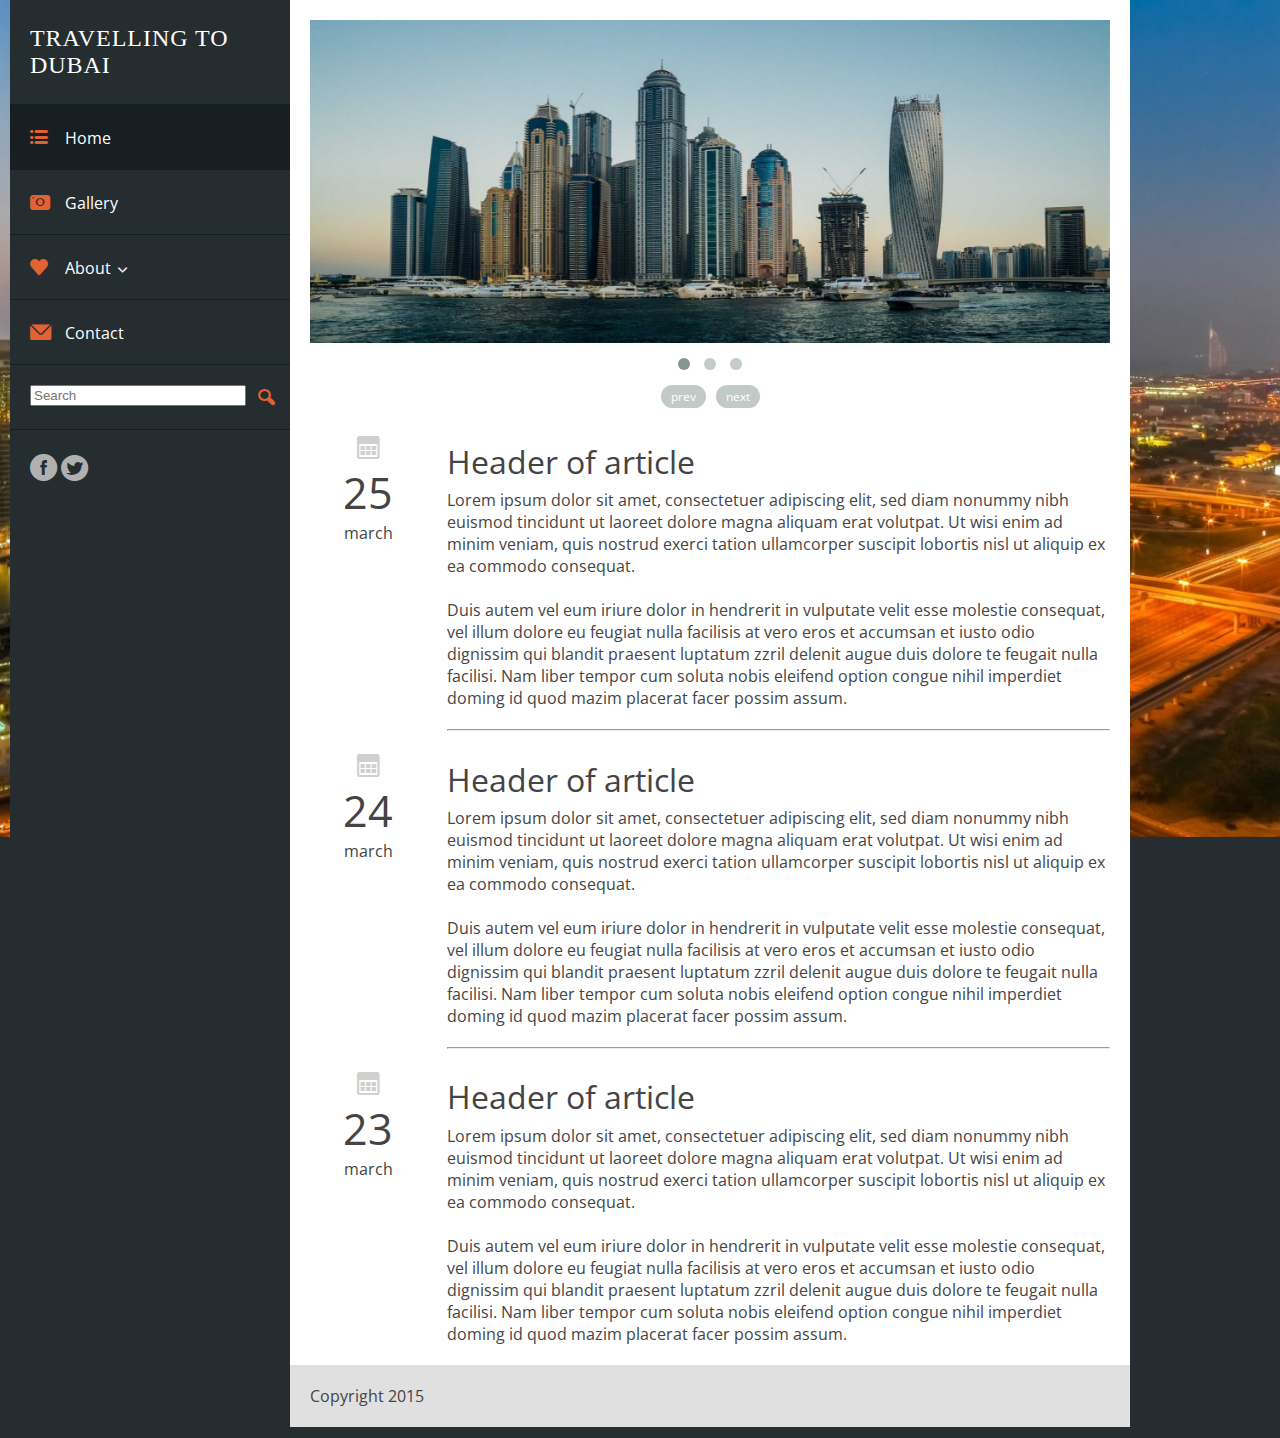
<file: index.html>
<!DOCTYPE html>
<html lang="en-US">
   <head>
      <meta charset="UTF-8">
      <meta name="viewport" content="width=device-width" />
      <title>Dubai</title>
      <link rel="stylesheet" href="css/components.css">
      <link rel="stylesheet" href="css/myStyle.css">
      <link rel="stylesheet" href="owl-carousel/owl.carousel.css">
      <link rel="stylesheet" href="owl-carousel/owl.theme.css">
      <!-- CUSTOM STYLE -->
      <link rel="stylesheet" href="css/custom-style.css">
      <link href='http://fonts.googleapis.com/css?family=Open+Sans:400,300,600,700,800&subset=latin,latin-ext' rel='stylesheet' type='text/css'>
      <script type="text/javascript" src="js/jquery-1.8.3.min.js"></script>
      <script type="text/javascript" src="js/jquery-ui.min.js"></script>    
      <script type="text/javascript" src="js/modernizr.js"></script>
      <script type="text/javascript" src="js/js.js"></script>
      <!--[if lt IE 9]>
	      <script src="http://html5shiv.googlecode.com/svn/trunk/html5.js"></script>
        <script src="http://css3-mediaqueries-js.googlecode.com/svn/trunk/css3-mediaqueries.js"></script>
      <![endif]-->
   </head>
   <body class="size-1140 align-content-left">
      <div class="line">
         <div id="content-wrapper">
            <!-- LEFT COLUMN -->
            <div class="s-12 m-4 l-3">
               <div class="logo-box">
                  <h1>Travelling to Dubai</h1>
               </div>
               <div class="aside-nav">
                  <ul class="chevron">
                     <li><a href="index.html"><i class="icon-list"></i>Home</a></li>
                     <li><a href="gallery.html"><i class="icon-camera"></i>Gallery</a></li>
                     <li>
                        <a href="about.html"><i class="icon-heart"></i>About</a>
                        <ul>
                           <li><a href="about.html">About</a></li>
                        </ul>
                     </li>
                     <li><a href="contact.html"><i class="icon-mail"></i>Contact</a></li>
                  </ul>
                  <div id="search" class="line" >
                     <input class="s-11" name="" placeholder="Search" title="Search" type="text" /><a class="s-1" ><i class="icon-magnifying"></i></a>
                  </div>
                  <div id="social">
                     <a target="_blank" href="https://www.facebook.com"><i class="icon-facebook_circle"></i></a> <a target="_blank" href="https://twitter.com"><i class="icon-twitter_circle"></i></a>
                  </div>
               </div>
            </div>
            <!-- RIGHT COLUMN -->   
            <div class="s-12 m-8 l-9">
               <div class="box">
                  <!-- HEADER -->     
                  <!-- CAROUSEL --> 
                  <div class="line">
                     <div id="owl-demo" class="owl-carousel owl-theme  margin-bottom">
                        <div class="item"><img src="img/dubai1.jpg" alt=""></div>
                        <div class="item"><img src="img/dubai2.jpg" alt=""></div>
                        <div class="item"><img src="img/dubai3.jpg" alt=""></div>
                     </div>
                  </div>
                  <section>
                     <article class="line">
                        <div class="margin">
                           <div class="s-12 m-12 l-2 date">
                              <i class="icon-calendar"></i>
                              <p><span>25</span><br />march</p>
                           </div>
                           <div class="s-12 m-12 l-10">
                              <h2>Header of article</h2>
                              <p>Lorem ipsum dolor sit amet, consectetuer adipiscing elit, sed diam nonummy nibh euismod tincidunt ut laoreet 
                                 dolore magna aliquam erat volutpat. Ut wisi enim ad minim veniam, quis nostrud exerci tation ullamcorper suscipit 
                                 lobortis nisl ut aliquip ex ea commodo consequat.
                              </p>
                              <br />
                              <p>Duis autem vel eum iriure dolor in hendrerit in vulputate velit esse molestie consequat, vel illum dolore 
                                 eu feugiat nulla facilisis at vero eros et accumsan et iusto odio dignissim qui blandit praesent luptatum zzril 
                                 delenit augue duis dolore te feugait nulla facilisi. Nam liber tempor cum soluta nobis eleifend option congue 
                                 nihil imperdiet doming id quod mazim placerat facer possim assum. 
                              </p>
                              <hr>
                           </div>
                        </div>
                     </article>
                     <article class="line">
                        <div class="margin">
                           <div class="s-12 m-12 l-2 date">
                              <i class="icon-calendar"></i>
                              <p><span>24</span><br />march</p>
                           </div>
                           <div class="s-12 m-12 l-10">
                              <h2>Header of article</h2>
                              <p>Lorem ipsum dolor sit amet, consectetuer adipiscing elit, sed diam nonummy nibh euismod tincidunt ut laoreet 
                                 dolore magna aliquam erat volutpat. Ut wisi enim ad minim veniam, quis nostrud exerci tation ullamcorper suscipit 
                                 lobortis nisl ut aliquip ex ea commodo consequat.
                              </p>
                              <br />
                              <p>Duis autem vel eum iriure dolor in hendrerit in vulputate velit esse molestie consequat, vel illum dolore 
                                 eu feugiat nulla facilisis at vero eros et accumsan et iusto odio dignissim qui blandit praesent luptatum zzril 
                                 delenit augue duis dolore te feugait nulla facilisi. Nam liber tempor cum soluta nobis eleifend option congue 
                                 nihil imperdiet doming id quod mazim placerat facer possim assum. 
                              </p>
                              <hr>
                           </div>
                        </div>
                     </article>
                     <article class="line">
                        <div class="margin">
                           <div class="s-12 m-12 l-2 date">
                              <i class="icon-calendar"></i>
                              <p><span>23</span><br />march</p>
                           </div>
                           <div class="s-12 m-12 l-10">
                              <h2>Header of article</h2>
                              <p>Lorem ipsum dolor sit amet, consectetuer adipiscing elit, sed diam nonummy nibh euismod tincidunt ut laoreet 
                                 dolore magna aliquam erat volutpat. Ut wisi enim ad minim veniam, quis nostrud exerci tation ullamcorper suscipit 
                                 lobortis nisl ut aliquip ex ea commodo consequat.
                              </p>
                              <br />
                              <p>Duis autem vel eum iriure dolor in hendrerit in vulputate velit esse molestie consequat, vel illum dolore 
                                 eu feugiat nulla facilisis at vero eros et accumsan et iusto odio dignissim qui blandit praesent luptatum zzril 
                                 delenit augue duis dolore te feugait nulla facilisi. Nam liber tempor cum soluta nobis eleifend option congue 
                                 nihil imperdiet doming id quod mazim placerat facer possim assum. 
                              </p>
                           </div>
                        </div>
                     </article>
                  </section>
               </div>
               <!-- FOOTER --> 
               <div class="box footer">
                  <footer class="line">
                     <div class="s-12 l-6">
                        <p>Copyright 2015</p>
                     </div>                  
                  </footer>
               </div>
            </div>
         </div>
      </div>
      <img id="background" class="hide-s" src="img/background.jpg" alt="">   
      <script type="text/javascript" src="owl-carousel/owl.carousel.min.js"></script>  
      <script type="text/javascript">
         jQuery(document).ready(function($) {		  
           $("#owl-demo").owlCarousel({		
         	navigation : true,
         	slideSpeed : 300,
         	paginationSpeed : 400,
         	autoPlay : true,
         	singleItem:true
           });	  
         });	
          
      </script>
   </body>
</html>
</file>
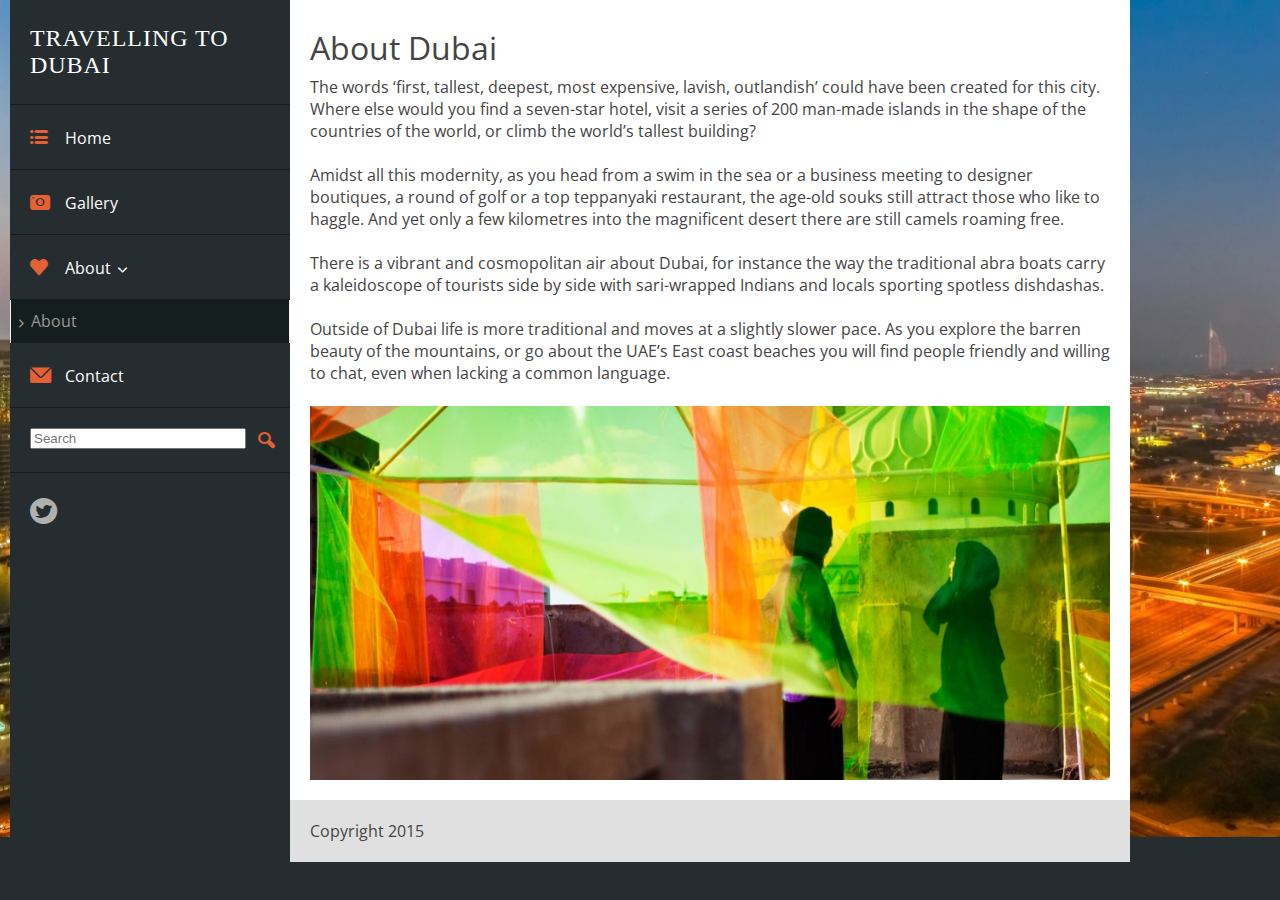
<file: about.html>
<!DOCTYPE html>
<html lang="en-US">
   <head>
      <meta charset="UTF-8">
      <meta name="viewport" content="width=device-width" />
      <title>Dubai</title>
      <link rel="stylesheet" href="css/components.css">
      <link rel="stylesheet" href="css/myStyle.css">
      <link rel="stylesheet" href="owl-carousel/owl.carousel.css">
      <link rel="stylesheet" href="owl-carousel/owl.theme.css">
      <!-- CUSTOM STYLE -->
      <link rel="stylesheet" href="css/custom-style.css">
      <link href='http://fonts.googleapis.com/css?family=Open+Sans:400,300,600,700,800&subset=latin,latin-ext' rel='stylesheet' type='text/css'>
      <script type="text/javascript" src="js/jquery-1.8.3.min.js"></script>
      <script type="text/javascript" src="js/jquery-ui.min.js"></script>    
      <script type="text/javascript" src="js/modernizr.js"></script>
      <script type="text/javascript" src="js/js.js"></script>
      <!--[if lt IE 9]>
	      <script src="http://html5shiv.googlecode.com/svn/trunk/html5.js"></script>
        <script src="http://css3-mediaqueries-js.googlecode.com/svn/trunk/css3-mediaqueries.js"></script>
      <![endif]-->
   </head>
   <body class="size-1140 align-content-left">
      <div class="line">
         <div id="content-wrapper">
            <!-- LEFT COLUMN -->
            <div class="s-12 m-4 l-3">
               <div class="logo-box">
                  <h1>Travelling to Dubai</h1>
               </div>
               <div class="aside-nav">
                  <ul class="chevron">
                     <li><a href="index.html"><i class="icon-list"></i>Home</a></li>
                     <li><a href="gallery.html"><i class="icon-camera"></i>Gallery</a></li>
                     <li>
                        <a><i class="icon-heart"></i>About</a>
                        <ul>
                           <li><a href="about.html">About</a></li>
                        </ul>
                     </li>
                     <li><a href="contact.html"><i class="icon-mail"></i>Contact</a></li>
                  </ul>
                  <div id="search" class="line" >
                     <input class="s-11" name="" placeholder="Search" title="Search" type="text" /><a class="s-1" ><i class="icon-magnifying"></i></a>
                  </div>
                  <div id="social">
                     <a target="_blank" href="https://www.facebook.com><i class="icon-facebook_circle"></i></a> <a target="_blank" href="https://twitter.com"><i class="icon-twitter_circle"></i></a>
                  </div>
               </div>
            </div>
            <!-- RIGHT COLUMN -->   
            <div class="s-12 m-8 l-9">
               <div class="box">
                  <!-- HEADER -->     
                  <div class="line">
                     <section>
                        <h2>About Dubai</h2>
                        <article class="line">
                           <p>The words ‘first, tallest, deepest, most expensive, lavish, outlandish’ could have been created for this city. Where else would you find a seven-star hotel,
						   visit a series of 200 man-made islands in the shape of the countries of the world, or climb the world’s tallest building? </br></br>Amidst all this modernity, as you head 
						   from a swim in the sea or a business meeting to designer boutiques, a round of golf or a top teppanyaki restaurant, the age-old souks still attract those who like to haggle.
						   And yet only a few kilometres into the magnificent desert there are still camels roaming free.</br></br>There is a vibrant and cosmopolitan air about Dubai, for instance the way 
						   the traditional abra boats carry a kaleidoscope of tourists side by side with sari-wrapped Indians and locals sporting spotless dishdashas.</br></br>Outside of Dubai life is more
						   traditional and moves at a slightly slower pace.  As you explore the barren beauty of the mountains, or go about the UAE’s East coast beaches you will find  people friendly and
						   willing to chat, even when lacking a common language.</br></br>
                           </p>
						   
                           <img src="img/dubai0.jpg" alt="">
                        </article>
                     </section>
                  </div>
               </div>
               <!-- FOOTER --> 
               <div class="box footer">
                  <footer class="line">
                     <div class="s-12 l-6">
                        <p>Copyright 2015</p>
                     </div>
                     
                  </footer>
               </div>
            </div>
         </div>
      </div>
      <img id="background" class="hide-s" src="img/background.jpg" alt="">   
   </body>
</html>
</file>
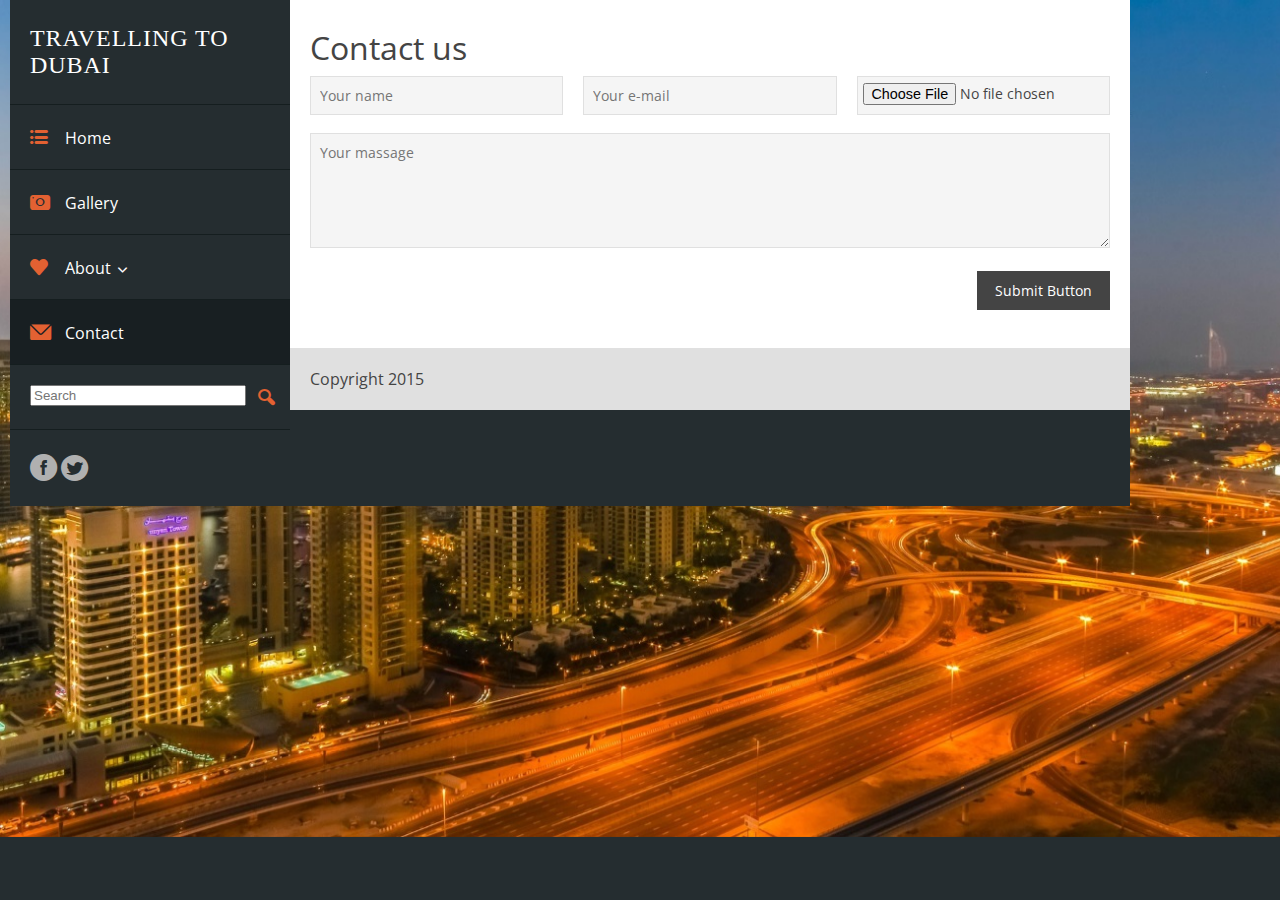
<file: contact.html>
<!DOCTYPE html>
<html lang="en-US">
   <head>
      <meta charset="UTF-8">
      <meta name="viewport" content="width=device-width" />
      <title>Dubai</title>
      <link rel="stylesheet" href="css/components.css">
      <link rel="stylesheet" href="css/myStyle.css">
      <link rel="stylesheet" href="owl-carousel/owl.carousel.css">
      <link rel="stylesheet" href="owl-carousel/owl.theme.css">
      <!-- CUSTOM STYLE -->
      <link rel="stylesheet" href="css/custom-style.css">
      <link href='http://fonts.googleapis.com/css?family=Open+Sans:400,300,600,700,800&subset=latin,latin-ext' rel='stylesheet' type='text/css'>
      <script type="text/javascript" src="js/jquery-1.8.3.min.js"></script>
      <script type="text/javascript" src="js/jquery-ui.min.js"></script>    
      <script type="text/javascript" src="js/modernizr.js"></script>
      <script type="text/javascript" src="js/js.js"></script>
      <!--[if lt IE 9]>
	      <script src="http://html5shiv.googlecode.com/svn/trunk/html5.js"></script>
        <script src="http://css3-mediaqueries-js.googlecode.com/svn/trunk/css3-mediaqueries.js"></script>
      <![endif]-->
   </head>
   <body class="size-1140 align-content-left">
      <div class="line">
         <div id="content-wrapper">
            <!-- LEFT COLUMN -->
            <div class="s-12 m-4 l-3">
               <div class="logo-box">
                  <h1>Travelling to Dubai</h1>
               </div>
               <div class="aside-nav">
                  <ul class="chevron">
                     <li><a href="index.html"><i class="icon-list"></i>Home</a></li>
                     <li><a href="gallery.html"><i class="icon-camera"></i>Gallery</a></li>
                     <li>
                        <a><i class="icon-heart"></i>About</a>
                        <ul>
                           <li><a href="about.html">About</a></li>
                        </ul>
                     </li>
                     <li><a href="contact.html"><i class="icon-mail"></i>Contact</a></li>
                  </ul>
                  <div id="search" class="line" >
                     <input class="s-11" name="" placeholder="Search" title="Search" type="text" /><a class="s-1" ><i class="icon-magnifying"></i></a>
                  </div>
                  <div id="social">
                     <a target="_blank" href="https://www.facebook.com"><i class="icon-facebook_circle"></i></a> <a target="_blank" href="https://twitter.com"><i class="icon-twitter_circle"></i></a>
                  </div>
               </div>
            </div>
            <!-- RIGHT COLUMN -->   
            <div class="s-12 m-8 l-9">
               <div class="box">
                  <!-- HEADER -->     
                  <div class="line">
                     <section>
                        <h2>Contact us</h2>
                        <div class="line">
                           <form class="customform" action="">
                              <div class="line">
                                 <div class="margin">
                                    <div class="s-12 l-4">
                                       <div ><input name="" placeholder="Your name" title="Your name" type="text" /></div>
                                    </div>
                                    <div class="s-12 l-4"><input name="" placeholder="Your e-mail" title="Your e-mail" type="text" /></div>
                                    <div class="s-12 l-4"><input name="" title="Choose ..." type="file" /></div>
                                 </div>
                              </div>
                              <div class="s-12"><textarea placeholder="Your massage" name="" rows="5"></textarea></div>
                              <div class="line">
                              </div>
                              <div class="s-12 l-2 right"><button type="submit">Submit Button</button></div>
                           </form>
                        </div>
                        </section>
                  </div>
               </div>
               <!-- FOOTER --> 
               <div class="box footer">
                  <footer class="line">
                     <div class="s-12 l-6">
                        <p>Copyright 2015</p>
                     </div>
                     
                  </footer>
               </div>
            </div>
         </div>
      </div>
      <img id="background" class="hide-s" src="img/background.jpg" alt="">   
   </body>
</html>
</file>
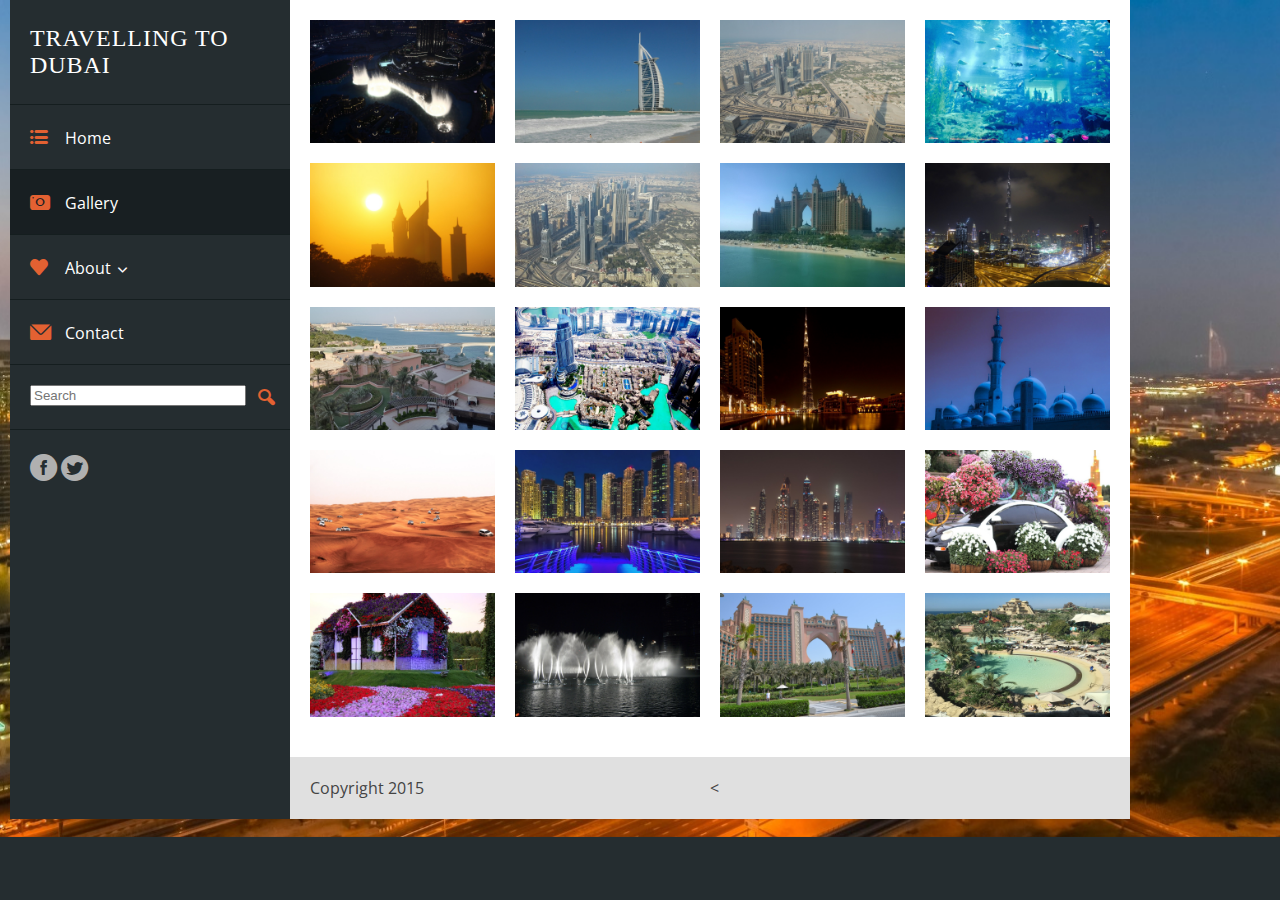
<file: gallery.html>
<!DOCTYPE html>
<html lang="en-US">
   <head>
      <meta charset="UTF-8">
      <meta name="viewport" content="width=device-width" />
      <title>Dubai</title>
      <link rel="stylesheet" href="css/components.css">
      <link rel="stylesheet" href="css/myStyle.css">
      <link rel="stylesheet" href="owl-carousel/owl.carousel.css">
      <link rel="stylesheet" href="owl-carousel/owl.theme.css">
	  <link rel="stylesheet" href="css/jquery.fancybox.css">
      <!-- CUSTOM STYLE -->
      <link rel="stylesheet" href="css/custom-style.css">
      <link href='http://fonts.googleapis.com/css?family=Open+Sans:400,300,600,700,800&subset=latin,latin-ext' rel='stylesheet' type='text/css'>
      <script type="text/javascript" src="js/jquery-1.8.3.min.js"></script>
      <script type="text/javascript" src="js/jquery-ui.min.js"></script>    
      <script type="text/javascript" src="js/jquery.fancybox.js"></script>
	  <script type="text/javascript" src="js/modernizr.js"></script>
      <script type="text/javascript" src="js/js.js"></script>
      <!--[if lt IE 9]>
	      <script src="http://html5shiv.googlecode.com/svn/trunk/html5.js"></script>
        <script src="http://css3-mediaqueries-js.googlecode.com/svn/trunk/css3-mediaqueries.js"></script>
      <![endif]-->
	  <script type="text/javascript">
			$(document).ready(function() {
				$(".fancybox").fancybox()({
				'transitionIn'	:	'elastic',
		'transitionOut'	:	'elastic',
		'speedIn'		:	600, 
		'speedOut'		:	200, 
		'overlayShow'	:	false
		});
			});
	  </script>
   </head>
   <body class="size-1140 align-content-left">
      <div class="line">
         <div id="content-wrapper">
            <!-- LEFT COLUMN -->
            <div class="s-12 m-4 l-3">
               <div class="logo-box">
                  <h1>Travelling to Dubai</h1>
               </div>
               <div class="aside-nav">
                  <ul class="chevron">
                     <li><a href="index.html"><i class="icon-list"></i>Home</a></li>
                     <li><a href="gallery.html"><i class="icon-camera"></i>Gallery</a></li>
                     <li>
                        <a><i class="icon-heart"></i>About</a>
                        <ul>
                           <li><a href="about.html">About</a></li>
                        </ul>
                     </li>
                     <li><a href="contact.html"><i class="icon-mail"></i>Contact</a></li>
                  </ul>
                  <div id="search" class="line" >
                     <input class="s-11" name="" placeholder="Search" title="Search" type="text" /><a class="s-1" ><i class="icon-magnifying"></i></a>
                  </div>
                  <div id="social">
                     <a target="_blank" href="https://www.facebook.com"><i class="icon-facebook_circle"></i></a> <a target="_blank" href="https://twitter.com"><i class="icon-twitter_circle"></i></a>
                  </div>
               </div>
            </div>
            <!-- RIGHT COLUMN -->   
            <div class="s-12 m-8 l-9">
               <div class="box">
                  <!-- HEADER -->     
                  <div class="line">
                     <section>
                        <div class="margin">
                           <div class="s-12 m-6 l-3 margin-bottom">
								<a class="fancybox" rel="group" href="img/dubai4.jpg"><img src="img/dubai4.jpg" alt="" /></a>
                           </div>
                           <div class="s-12 m-6 l-3 margin-bottom">
								<a class="fancybox" rel="group" href="img/dubai5.jpg"><img src="img/dubai5.jpg" alt="" /></a>
                           </div>
                           <div class="s-12 m-6 l-3 margin-bottom">
								<a class="fancybox" rel="group" href="img/dubai6.jpg"><img src="img/dubai6.jpg" alt="" /></a>
                           </div>
                           <div class="s-12 m-6 l-3 margin-bottom">
						   <a class="fancybox" rel="group" href="img/dubai7.jpg"><img src="img/dubai7.jpg" alt="" /></a>
                           </div>
                           <div class="s-12 m-6 l-3 margin-bottom">
						   <a class="fancybox" rel="group" href="img/dubai8.jpg"><img src="img/dubai8.jpg" alt="" /></a>
                           </div>
                           <div class="s-12 m-6 l-3 margin-bottom">
						   <a class="fancybox" rel="group" href="img/dubai9.jpg"><img src="img/dubai9.jpg" alt="" /></a>
                           </div>
                           <div class="s-12 m-6 l-3 margin-bottom">
						   <a class="fancybox" rel="group" href="img/dubai10.jpg"><img src="img/dubai10.jpg" alt="" /></a>
                           </div>
                           <div class="s-12 m-6 l-3 margin-bottom">
						   <a class="fancybox" rel="group" href="img/dubai11.jpg"><img src="img/dubai11.jpg" alt="" /></a>
                           </div>
                           <div class="s-12 m-6 l-3 margin-bottom">
						   <a class="fancybox" rel="group" href="img/dubai12.jpg"><img src="img/dubai12.jpg" alt="" /></a>
                           </div>
                           <div class="s-12 m-6 l-3 margin-bottom">
						   <a class="fancybox" rel="group" href="img/dubai13.jpg"><img src="img/dubai13.jpg" alt="" /></a>
                           </div>
                           <div class="s-12 m-6 l-3 margin-bottom">
						   <a class="fancybox" rel="group" href="img/dubai14.jpg"><img src="img/dubai14.jpg" alt="" /></a>
                           </div>
                           <div class="s-12 m-6 l-3 margin-bottom">
						   <a class="fancybox" rel="group" href="img/dubai15.jpg"><img src="img/dubai15.jpg" alt="" /></a>
                           </div>
                           <div class="s-12 m-6 l-3 margin-bottom">
						   <a class="fancybox" rel="group" href="img/dubai16.jpg"><img src="img/dubai16.jpg" alt="" /></a>
                           </div>
                           <div class="s-12 m-6 l-3 margin-bottom">
						   <a class="fancybox" rel="group" href="img/dubai17.jpg"><img src="img/dubai17.jpg" alt="" /></a>
                           </div>
						   <div class="s-12 m-6 l-3 margin-bottom">
						   <a class="fancybox" rel="group" href="img/dubai18.jpg"><img src="img/dubai18.jpg" alt="" /></a>
                           </div>
                           <div class="s-12 m-6 l-3 margin-bottom">
						   <a class="fancybox" rel="group" href="img/dubai19.jpg"><img src="img/dubai19.jpg" alt="" /></a>
                           </div>
						   <div class="s-12 m-6 l-3 margin-bottom">
						   <a class="fancybox" rel="group" href="img/dubai20.jpg"><img src="img/dubai20.jpg" alt="" /></a>
                           </div>
						   <div class="s-12 m-6 l-3 margin-bottom">
						   <a class="fancybox" rel="group" href="img/dubai21.jpg"><img src="img/dubai21.jpg" alt="" /></a>
                           </div>
						   <div class="s-12 m-6 l-3 margin-bottom">
						   <a class="fancybox" rel="group" href="img/dubai22.jpg"><img src="img/dubai22.jpg" alt="" /></a>
                           </div>
						   <div class="s-12 m-6 l-3 margin-bottom">
						   <a class="fancybox" rel="group" href="img/dubai23.jpg"><img src="img/dubai23.jpg" alt="" /></a>
                           </div>
                        </div>
                     </section>
                  </div>
               </div>
               <!-- FOOTER --> 
               <div class="box footer">
                  <footer class="line">
                     <div class="s-12 l-6">
                        <p>Copyright 2015</p>
                     </div>
                     <
                  </footer>
               </div>
            </div>
         </div>
      </div>
      <img id="background" class="hide-s" src="img/background.jpg" alt="">   
   </body>
</html>
</file>
<file: css/components.css>
/* Tabs */
.tab-item {
  background: none repeat scroll 0 0 #fff;
  display: none;
  padding: 1.25em 0;
}
.tab-item.tab-active {
  display: block;
}
.tab-content > .tab-label {
  display: none;
}
.tab-nav > .tab-label {
  float:left;
}
a.tab-label, a.tab-label:link, a.tab-label:visited, a.tab-label:hover {
  background: none repeat scroll 0 0 #262626;
  color: #fff;
  margin-right: 1px;
  padding: 0.625em 1.25em;
  transition: background 0.20s linear 0s;
  -o-transition: background 0.20s linear 0s;
  -ms-transition: background 0.20s linear 0s;
  -moz-transition: background 0.20s linear 0s;
  -webkit-transition: background 0.20s linear 0s;
}
a.tab-label:hover,a.tab-label.active-btn {
  background: none repeat scroll 0 0 #999;
}
.tab-label.active-btn {
  cursor: default;
}
.tab-content {
  text-align: left;
}
@media screen and (max-width:768px) {    
  .tab-nav > .tab-label {
    margin: 0.5px 0;
    width: 100%;
  }
}
/* Custom forms */
form.customform input, form.customform select, form.customform textarea, form.customform button {
 font-size:0.9em;
 font-family:inherit;
 margin-bottom:1.25em;
} 
form.customform input, form.customform select {height: 2.7em;}
form.customform input, form.customform textarea, form.customform select { 
 background: none repeat scroll 0 0 #F5F5F5;
 transition: background 0.20s linear 0s;
 -o-transition: background 0.20s linear 0s;
 -ms-transition: background 0.20s linear 0s;
 -moz-transition: background 0.20s linear 0s;
 -webkit-transition: background 0.20s linear 0s;
}
form.customform input:hover, form.customform textarea:hover, form.customform select:hover, form.customform input:focus, form.customform textarea:focus, form.customform select:focus {background: none repeat scroll 0 0 #fff;}
form.customform input, form.customform textarea, form.customform select {
 background: none repeat scroll 0 0 #F5F5F5;
 border: 1px solid #E0E0E0;
 padding: 0.625em;
 width: 100%;
}
form.customform input[type="file"] {
 border: 1px solid #E0E0E0;
 height: auto;
 max-height: 2.7em;
 min-height: 2.7em;
 padding: 0.4em;
 width: 100%;
}
form.customform input[type="radio"], form.customform input[type="checkbox"] {
 margin-right: 0.625em;
 width:auto;
 padding:0;
 height:auto;
}
form.customform option {padding: 0.625em;}
form.customform select[multiple="multiple"] {height: auto;}
form.customform button {
 width: 100%;
 background: none repeat scroll 0 0 #444;
 border: 0 none;
 color: #fff;
 height: 2.7em;
 padding: 0.625em;
 cursor:pointer;
 width: 100%;
 transition: background 0.20s linear 0s;
 -o-transition: background 0.20s linear 0s;
 -ms-transition: background 0.20s linear 0s;
 -moz-transition: background 0.20s linear 0s;
 -webkit-transition: background 0.20s linear 0s;
}	
form.customform button:hover {background: none repeat scroll 0 0 #666;}
/* Icon font - MFG labs */
@font-face {
  font-family: 'mfg';
    src: url('../font/mfglabsiconset-webfont.eot');
    src: url('../font/mfglabsiconset-webfont.svg#mfg_labs_iconsetregular') format('svg'),
   		   url('../font/mfglabsiconset-webfont.eot?#iefix') format('embedded-opentype'),
         url('../font/mfglabsiconset-webfont.woff') format('woff'),
         url('../font/mfglabsiconset-webfont.ttf') format('truetype');
    font-weight: normal;
    font-style: normal;
}
i, .icon {
  font-family: 'mfg';
  font-size: 1em;
  font-style: normal;
  font-weight: normal;
  color:#e3e3e3;
}
.icon2x {font-size: 2em;}
.icon3x {font-size: 3em;}
.gradient {
  color: #999;
  text-shadow: 1px 1px 1px rgba(27, 27, 27, 0.19);
  transition: all 0.1s ease-in-out 0s;
}
.gradient:hover, .gradient .current {
  color: #eee;
  text-shadow: 0 0 3px rgba(255, 255, 255, 0.25);
}
.icon-cloud:before { content: "\2601"; }
.icon-at:before { content: "\0040"; }
.icon-plus:before { content: "\002B"; }
.icon-minus:before { content: "\2212"; }
.icon-arrow_up:before { content: "\2191"; }
.icon-arrow_down:before { content: "\2193"; }
.icon-arrow_right:before { content: "\2192"; }
.icon-arrow_left:before { content: "\2190"; }
.icon-chevron_down:before { content: "\f004"; }
.icon-chevron_up:before { content: "\f005"; }
.icon-chevron_right:before { content: "\f006"; }
.icon-chevron_left:before { content: "\f007"; }
.icon-reorder:before { content: "\f008"; }
.icon-list:before { content: "\f009"; }
.icon-reorder_square:before { content: "\f00a"; }
.icon-reorder_square_line:before { content: "\f00b"; }
.icon-coverflow:before { content: "\f00c"; }
.icon-coverflow_line:before { content: "\f00d"; }
.icon-pause:before { content: "\f00e"; }
.icon-play:before { content: "\f00f"; }
.icon-step_forward:before { content: "\f010"; }
.icon-step_backward:before { content: "\f011"; }
.icon-fast_forward:before { content: "\f012"; }
.icon-fast_backward:before { content: "\f013"; }
.icon-cloud_upload:before { content: "\f014"; }
.icon-cloud_download:before { content: "\f015"; }
.icon-data_science:before { content: "\f016"; }
.icon-data_science_black:before { content: "\f017"; }
.icon-globe:before { content: "\f018"; }
.icon-globe_black:before { content: "\f019"; }
.icon-math_ico:before { content: "\f01a"; }
.icon-math:before { content: "\f01b"; }
.icon-math_black:before { content: "\f01c"; }
.icon-paperplane_ico:before { content: "\f01d"; }
.icon-paperplane:before { content: "\f01e"; }
.icon-paperplane_black:before { content: "\f01f"; }
.icon-color_balance:before { content: "\f020"; }
.icon-star:before { content: "\2605"; }
.icon-star_half:before { content: "\f022"; }
.icon-star_empty:before { content: "\2606"; }
.icon-star_half_empty:before { content: "\f024"; }
.icon-reload:before { content: "\f025"; }
.icon-heart:before { content: "\2665"; }
.icon-heart_broken:before { content: "\f028"; }
.icon-hashtag:before { content: "\f029"; }
.icon-reply:before { content: "\f02a"; }
.icon-retweet:before { content: "\f02b"; }
.icon-signin:before { content: "\f02c"; }
.icon-signout:before { content: "\f02d"; }
.icon-download:before { content: "\f02e"; }
.icon-upload:before { content: "\f02f"; }
.icon-placepin:before { content: "\f031"; }
.icon-display_screen:before { content: "\f032"; }
.icon-tablet:before { content: "\f033"; }
.icon-smartphone:before { content: "\f034"; }
.icon-connected_object:before { content: "\f035"; }
.icon-lock:before { content: "\F512"; }
.icon-unlock:before { content: "\F513"; }
.icon-camera:before { content: "\F4F7"; }
.icon-isight:before { content: "\f039"; }
.icon-video_camera:before { content: "\f03a"; }
.icon-random:before { content: "\f03b"; }
.icon-message:before { content: "\F4AC"; }
.icon-discussion:before { content: "\f03d"; }
.icon-calendar:before { content: "\F4C5"; }
.icon-ringbell:before { content: "\f03f"; }
.icon-movie:before { content: "\f040"; }
.icon-mail:before { content: "\2709"; }
.icon-pen:before { content: "\270F"; }
.icon-settings:before { content: "\9881"; }
.icon-measure:before { content: "\f044"; }
.icon-vector:before { content: "\f045"; }
.icon-vector_pen:before { content: "\2712"; }
.icon-mute_on:before { content: "\f047"; }
.icon-mute_off:before { content: "\f048"; }
.icon-home:before { content: "\2302"; }
.icon-sheet:before { content: "\f04a"; }
.icon-arrow_big_right:before { content: "\21C9"; }
.icon-arrow_big_left:before { content: "\21C7"; }
.icon-arrow_big_down:before { content: "\21CA"; }
.icon-arrow_big_up:before { content: "\21C8"; }
.icon-dribbble_circle:before { content: "\f04f"; }
.icon-dribbble:before { content: "\f050"; }
.icon-facebook_circle:before { content: "\f051"; }
.icon-facebook:before { content: "\f052"; }
.icon-git_circle_alt:before { content: "\f053"; }
.icon-git_circle:before { content: "\f054"; }
.icon-git:before { content: "\f055"; }
.icon-octopus:before { content: "\f056"; }
.icon-twitter_circle:before { content: "\f057"; }
.icon-twitter:before { content: "\f058"; }
.icon-google_plus_circle:before { content: "\f059"; }
.icon-google_plus:before { content: "\f05a"; }
.icon-linked_in_circle:before { content: "\f05b"; }
.icon-linked_in:before { content: "\f05c"; }
.icon-instagram:before { content: "\f05d"; }
.icon-instagram_circle:before { content: "\f05e"; }
.icon-mfg_icon:before { content: "\f05f"; }
.icon-xing:before { content: "\F532"; }
.icon-xing_circle:before { content: "\F533"; }
.icon-mfg_icon_circle:before { content: "\f060"; }
.icon-user:before { content: "\f061"; }
.icon-user_male:before { content: "\f062"; }
.icon-user_female:before { content: "\f063"; }
.icon-users:before { content: "\f064"; }
.icon-file_open:before { content: "\F4C2"; }
.icon-file_close:before { content: "\f067"; }
.icon-file_alt:before { content: "\f068"; }
.icon-file_close_alt:before { content: "\f069"; }
.icon-attachment:before { content: "\f06a"; }
.icon-check:before { content: "\2713"; }
.icon-cross_mark:before { content: "\274C"; }
.icon-cancel_circle:before { content: "\F06E"; }
.icon-check_circle:before { content: "\f06d"; }
.icon-magnifying:before { content: "\F50D"; }
.icon-inbox:before { content: "\f070"; }
.icon-clock:before { content: "\23F2"; }
.icon-stopwatch:before { content: "\23F1"; }
.icon-hourglass:before { content: "\231B"; }
.icon-trophy:before { content: "\f074"; }
.icon-unlock_alt:before { content: "\F075"; }
.icon-lock_alt:before { content: "\F510"; }
.icon-arrow_doubled_right:before { content: "\21D2"; }
.icon-arrow_doubled_left:before { content: "\21D0"; }
.icon-arrow_doubled_down:before { content: "\21D3"; }
.icon-arrow_doubled_up:before { content: "\21D1"; }
.icon-link:before { content: "\f07B"; }
.icon-warning:before { content: "\2757"; }
.icon-warning_alt:before { content: "\2755"; }
.icon-magnifying_plus:before { content: "\f07E"; }
.icon-magnifying_minus:before { content: "\f07F"; }
.icon-white_question:before { content: "\2754"; }
.icon-black_question:before { content: "\2753"; }
.icon-stop:before { content: "\f080"; }
.icon-share:before { content: "\f081"; }
.icon-eye:before { content: "\f082"; }
.icon-trash_can:before { content: "\f083"; }
.icon-hard_drive:before { content: "\f084"; }
.icon-information_black:before { content: "\f085"; }
.icon-information_white:before { content: "\f086"; }
.icon-printer:before { content: "\f087"; }
.icon-letter:before { content: "\f088"; }
.icon-soundcloud:before { content: "\f089"; }
.icon-soundcloud_circle:before { content: "\f08A"; }
.icon-anchor:before { content: "\2693"; }
.icon-female_sign:before { content: "\2640"; }
.icon-male_sign:before { content: "\2642"; }
.icon-joystick:before { content: "\F514"; }
.icon-high_voltage:before { content: "\26A1"; }
.icon-fire:before { content: "\F525"; }
.icon-newspaper:before { content: "\F4F0"; }
.icon-chart:before { content: "\F526"; }
.icon-spread:before { content: "\F527"; }
.icon-spinner_1:before { content: "\F528"; }
.icon-spinner_2:before { content: "\F529"; }
.icon-chart_alt:before { content: "\F530"; }
.icon-label:before { content: "\F531"; }
.icon-brush:before { content: "\E000"; }
.icon-refresh:before { content: "\E001"; }
.icon-node:before { content: "\E002"; }
.icon-node_2:before { content: "\E003"; }
.icon-node_3:before { content: "\E004"; }
.icon-link_2_nodes:before { content: "\E005"; }
.icon-link_3_nodes:before { content: "\E006"; }
.icon-link_loop_nodes:before { content: "\E007"; }
.icon-node_size:before { content: "\E008"; }
.icon-node_color:before { content: "\E009"; }
.icon-layout_directed:before { content: "\E010"; }
.icon-layout_radial:before { content: "\E011"; }
.icon-layout_hierarchical:before { content: "\E012"; }
.icon-node_link_direction:before { content: "\E013"; }
.icon-node_link_short_path:before { content: "\E014"; }
.icon-node_cluster:before { content: "\E015"; }
.icon-display_graph:before { content: "\E016"; }
.icon-node_link_weight:before { content: "\E017"; }
.icon-more_node_links:before { content: "\E018"; }
.icon-node_shape:before { content: "\E00A"; }
.icon-node_icon:before { content: "\E00B"; }
.icon-node_text:before { content: "\E00C"; }
.icon-node_link_text:before { content: "\E00D"; }
.icon-node_link_color:before { content: "\E00E"; }
.icon-node_link_shape:before { content: "\E00F"; }
.icon-credit_card:before { content: "\F4B3"; }
.icon-disconnect:before { content: "\F534"; }
.icon-graph:before { content: "\F535"; }
.icon-new_user:before { content: "\F536"; }
</file>
<file: css/myStyle.css>
* {  
  -webkit-box-sizing:border-box;
	-moz-box-sizing:border-box;
	box-sizing:border-box;
	margin:0;	
  }
body {
	background:none repeat scroll 0 0 #d3d3d3;
	font-size:100%;
  font-family:"Open Sans",Arial,sans-serif;
  color:#444;
  }
h1, h2, h3, h4, h5, h6 {
  color:#444;
  font-weight: normal;
  margin:0.2em 0 0.2em 0;    
}
h1 {font-size:2.4em;}
h2 {font-size:2em;}  
h3 {font-size:1.6em;}  
h4 {font-size:1.2em;}  
h5 {font-size:1em;}  
h6 {font-size:0.9em;}    
a, a:link, a:visited, a:hover, a:active {
	text-decoration:none;
  color:#444;
	}
img {
  border:0;
  display:block;
	height:auto;
	max-width:100%;
  width:auto;
	}
.owl-item img, .full-img {
  max-width: none;
	width:100%;
	}  
table {
	background:none repeat scroll 0 0 #fff;
	border:1px solid #D0D0D0;
	border-collapse:collapse;
	border-spacing:0;
	text-align:left;
	width:100%;
	}
table tr td, table tr th {padding:0.625em;}
table tfoot, table thead {background:none repeat scroll 0 0 #e0e0e0;}
table tr:nth-of-type(2n) {background:none repeat scroll 0 0 #e0e0e0;}
th {border-right:1px solid #fff;}
td {border-right:1px solid #e0e0e0;}
.size-960 .line {
  margin:0 auto;
  max-width:60em;
  padding:0 0.625em;
}
.size-1140 .line {
  margin:0 auto;
  max-width:71.25em;
  padding:0 0.625em;
}
.size-960.align-content-left .line,.size-1140.align-content-left .line {margin-left:0;}
form {line-height:1.4em;}
nav {
  display:block;
  width:100%;
  background:#262626;
}
.line:after,nav:after,.center:after,.box:after {
  clear:both;
  content:".";
  display:block;
  height:0;
  line-height:0;
  visibility:hidden;
}
.top-nav ul {padding:0;}
.top-nav ul ul {
  position:absolute;
  background:#262626;
}
.top-nav li {
  float:left;
  list-style:none outside none;
  cursor:pointer;
}
.top-nav li a {
  padding:1.25em;
  display:block;
  color:#fff; 
}
.top-nav li ul li a {
  background:none repeat scroll 0 0 #222;
  min-width:100%;
  padding:0.625em;
}
.top-nav li a:hover, .aside-nav li a:hover {background:#999;}
.top-nav li ul {display:none;}
.top-nav li ul li {
  float:none;
  list-style:none outside none;
  min-width:100%;
  padding:0;
}
.top-nav li ul li ul li {
  float:none;
  list-style:none outside none;
  min-width:100%;
  padding:0;
}
.count-number {
  background:none repeat scroll 0 0 #777;
  -webkit-border-radius:10em;
  -moz-border-radius:10em;
  border-radius:10em;
  display:inline-block;
  font-size:0.7em;
  line-height:1.8em;
  margin-left:0.3125em;
  text-align:center;
  width:1.8em;  
  color:#fff; 
  margin-bottom:-0.3125em; 
}
ul.chevron .count-number {display:none;}
ul.chevron .submenu > a:after, ul.chevron .sub-submenu > a:after,ul.chevron .aside-submenu > a:after, ul.chevron .aside-sub-submenu > a:after {
  content:"\f004";
  display:inline-block;
  font-family:mfg;
  font-size:0.7em;
  margin:0 0.625em;
}
.top-nav .active-item a {background:none repeat scroll 0 0 #999;}
.aside-nav > ul > li.active-item > a:link, .aside-nav > ul > li.active-item > a:visited {
  background:none repeat scroll 0 0 #999;
  color:#fff;
} 
@media screen and (min-width:769px) {
  .aside-nav .count-number {
	 margin-left:-1.25em;	
	 float:right;	
  }
  .top-nav li:hover > ul {
	 display:block;
	 z-index:10;
  }  
.top-nav li:hover > ul ul {
    left:100%;
    margin:-2.5em 0;
    width:100%;
  } 
}
.nav-text {display:none;}
.aside-nav li li a, .aside-nav li li.active-item a, .aside-nav li li.aside-sub-submenu li a, 
.aside-nav > ul > li > a, .aside-nav > ul > li.active-item > a:link, .aside-nav > ul > li.active-item > a:visited, .aside-nav li > ul,
.top-nav .active-item a, .top-nav li a, .aside-nav li a, .top-nav li ul li a, .top-nav li a,.top-nav li a, .top-nav li ul li a, .top-nav li ul li ul li a {
  transition:background 0.20s linear 0s;
  -o-transition:background 0.20s linear 0s;
  -ms-transition:background 0.20s linear 0s;
  -moz-transition:background 0.20s linear 0s;
  -webkit-transition:background 0.20s linear 0s;
}
.aside-nav ul {
  background:#e8e8e8; 
  padding:0;
}
.aside-nav li {
  list-style:none outside none;
  cursor:pointer;
}
.aside-nav li a {
  display:block;
  padding:1.25em;
  border-bottom:1px solid #d2d2d2; 
}
.aside-nav > ul > li:last-child a {border-bottom:0 none;}
.aside-nav li > ul {
  height:0;
  display:block;
  position:relative;
  background:#f4f4f4;
  border-left:solid 1px #f2f2f2;
  border-right:solid 1px #f2f2f2;
  overflow:hidden;
}
.aside-nav li ul ul {
  border:0;
  background:#fff;
}
.aside-nav ul ul a {padding:0.625em 1.25em;}
.aside-nav li a:link, .aside-nav li a:visited {color:#333;}
.aside-nav li li a:hover, .aside-nav li li.active-item > a, .aside-nav li li.aside-sub-submenu li a:hover {
  color:#999;
  background:none;
}
.aside-nav > ul > li > a:hover {color:#fff;}
.aside-nav li li a:hover:before, .aside-nav li li.active-item a:before {
  content:"\f006";
  display:inline-block;
  font-family:"mfg";
  font-size:0.6em;
  margin:0 0.625em 0 -1.25em;
  width:0.625em;
}
.aside-nav li li a:link, .aside-nav li li a:visited {background:none;}
.aside-nav .show-aside-ul, .aside-nav .active-aside-item  {
  display:block;  
  height:auto;
}
.padding {
  display:list-item;
  list-style:none outside none;
  padding:10px;
}
.margin {margin:0 -0.625em;}
.line {clear:left;}
.line .line {padding:0;}
.hide-l {display:none;}
.box {
  background:none repeat scroll 0 0 #fff;
  display:block;
  padding:1.25em;
  width:100%;
}
.margin-bottom {margin-bottom:1.25em;}
.s-1, .s-2,.s-five,.s-3, .s-4, .s-5, .s-6, .s-7, .s-8, .s-9, .s-10, .s-11, .s-12, .m-1, .m-2, .m-five, .m-3, .m-4, .m-5, .m-6, .m-7, .m-8, .m-9, .m-10, .m-11, .m-12, .l-1, .l-2, .l-five, .l-3, .l-4, .l-5, .l-6, .l-7, .l-8, .l-9, .l-10, .l-11, .l-12 {
  float:left;
  position:relative;
}
.l-offset-1 {margin-left:8.3333%;}
.l-offset-2 {margin-left:16.6666%;}
.l-offset-five {margin-left:16.6666%;}
.l-offset-3 {margin-left:25%;}
.l-offset-4 {margin-left:33.3333%;}
.l-offset-5 {margin-left:41.6666%;}
.l-offset-6 {margin-left:50%;}
.l-offset-7 {margin-left:58.3333%;}
.l-offset-8 {margin-left:66.6666%;}
.l-offset-9 {margin-left:75%;}
.l-offset-10 {margin-left:83.3333%;}
.l-offset-11 {margin-left:90%;}
.l-offset-12 {margin-left:100%;} 
.s-1 {width:8.3333%;}
.s-2 {width:16.6666%;}
.s-five {width:16.6666%;}
.s-3 {width:25%;}
.s-4 {width:33.3333%;}
.s-5 {width:41.6666%;}
.s-6 {width:50%;}
.s-7 {width:58.3333%;}
.s-8 {width:66.6666%;}
.s-9 {width:75%;}
.s-10 {width:83.3333%;}
.s-11 {width:90%;}
.s-12 {width:100%;}
.margin > .s-1,.margin > .s-2,.margin > .s-five,.margin > .s-3,.margin > .s-4,.margin > .s-5,.margin > .s-6,.margin > .s-7,.margin > .s-8,.margin > .s-9,.margin > .s-10,.margin > .s-11,.margin > .s-12,
.margin > .m-1,.margin > .m-2,.margin > .m-five,.margin > .m-3,.margin > .m-4,.margin > .m-5,.margin > .m-6,.margin > .m-7,.margin > .m-8,.margin > .m-9,.margin > .m-10,.margin > .m-11,.margin > .m-12,
.margin > .l-1,.margin > .l-2,.margin > .l-five,.margin > .l-3,.margin > .l-4,.margin > .l-5,.margin > .l-6,.margin > .l-7,.margin > .l-8,.margin > .l-9,.margin > .l-10,.margin > .l-11,.margin > .l-12 {padding:0 0.625em;}
.m-1 {width:8.3333%;}
.m-2 {width:16.6666%;}
.m-five {width:20%;}
.m-3 {width:25%;}
.m-4 {width:33.3333%;}
.m-5 {width:41.6666%;}
.m-6 {width:50%;}
.m-7 {width:58.3333%;}
.m-8 {width:66.6666%;}
.m-9 {width:75%;}
.m-10 {width:83.3333%;}
.m-11 {width:90%;}
.m-12 {width:100%;}
.l-1 {width:8.3333%;}
.l-2 {width:16.6666%;}
.l-five {width:20%;}
.l-3 {width:25%;}
.l-4 {width:33.3333%;}
.l-5 {width:41.6666%;}
.l-6 {width:50%;}
.l-7 {width:58.3333%;}
.l-8 {width:66.6666%;}
.l-9 {width:75%;}
.l-10 {width:83.3333%;}
.l-11 {width:90%;}
.l-12 {width:100%;}
.right {float:right;} 
@media screen and (max-width:768px) {
.size-960 {max-width:768px;}
.size-1140 {max-width:768px;}
.hide-l {display:block;}
.hide-s {display:block;}
.hide-m {display:none;}
nav {
  display:block;
  cursor:pointer;
  line-height:3em;
}
.top-nav li a {background:none repeat scroll 0 0 #4a4a4a;}
.top-nav > ul {
  height:0;
  max-width:100%;
  overflow:hidden;
  position:relative;
  z-index:999;
}
.top-nav > ul.show-menu {height:auto;}
.top-nav ul ul {
  left:0;
  margin-top:0;
  position:relative;
  right:0;
} 
.top-nav li ul li a {min-width:100%;}
.top-nav li {
  float:none;
  list-style:none outside none;
  padding:0;
}
.top-nav li a {
  border-top:1px solid #333;
  color:#fff;
  display:block;
  padding:0.625em;
  text-decoration:none;
}
.top-nav li ul li a {border-top:1px solid #878787;}
.top-nav li ul li ul li a {border-top:1px solid #989898;}
.top-nav li a:hover {
  background:none repeat scroll 0 0 #8b8b8b;
  color:#fff;
}
.top-nav li ul,.top-nav li ul li ul {
  display:block;  
  overflow:hidden; 
  height:0;   
} 
.top-nav > ul ul.show-ul {
  display:block;
  height:auto;  
}
.top-nav li ul li a {
  background:none repeat scroll 0 0 #9d9d9d;
  padding:0.625em;
}
.top-nav li ul li ul li a {
  background:none repeat scroll 0 0 #d7d7d7;
  color:#222;
}
.nav-text {
  color:#fff;
  display:block;
  font-size:1.2em;
  line-height:3em;
  margin-right:0.625em;
  max-width:100%;
  text-align:right;
  vertical-align:middle;
}
.nav-text:after {
  content:"\f008";
  font-family:"mfg";
  font-size:1.1em;
  margin-left:0.5em;
  text-align:right;
}
.l-offset-1,.l-offset-2,.l-offset-five,.l-offset-3,.l-offset-4,.l-offset-5,.l-offset-6,.l-offset-7,.l-offset-8,.l-offset-9,.l-offset-10,.l-offset-11,.l-offset-12{margin-left:0;}
.m-offset-1 {margin-left:8.3333%;}
.m-offset-2 {margin-left:16.6666%;}
.m-offset-five {margin-left:16.6666%;}
.m-offset-3 {margin-left:25%;}
.m-offset-4 {margin-left:33.3333%;}
.m-offset-5 {margin-left:41.6666%;}
.m-offset-6 {margin-left:50%;}
.m-offset-7 {margin-left:58.3333%;}
.m-offset-8 {margin-left:66.6666%;}
.m-offset-9 {margin-left:75%;}
.m-offset-10 {margin-left:83.3333%;}
.m-offset-11 {margin-left:90%;}
.m-offset-12 {margin-left:100%;} 
.l-1 {width:8.3333%;}
.l-2 {width:16.6666%;}
.l-five {width:20%;}
.l-3 {width:25%;}
.l-4 {width:33.3333%;}
.l-5 {width:41.6666%;}
.l-6 {width:50%;}
.l-7 {width:58.3333%;}
.l-8 {width:66.6666%;}
.l-9 {width:75%;}
.l-10 {width:83.3333%;}
.l-11 {width:90%;}
.l-12 {width:100%;}
.s-1 {width:8.3333%;}
.s-2 {width:16.6666%;}
.s-five {width:20%;}
.s-3 {width:25%;}
.s-4 {width:33.3333%;}
.s-5 {width:41.6666%;}
.s-6 {width:50%;}
.s-7 {width:58.3333%;}
.s-8 {width:66.6666%;}
.s-9 {width:75%;}
.s-10 {width:83.3333%;}
.s-11 {width:90%;}
.s-12 {width:100%}
.m-1 {width:8.3333%;}
.m-2 {width:16.6666%;}
.m-five {width:20%;}
.m-3 {width:25%;}
.m-4 {width:33.3333%;}
.m-5 {width:41.6666%;}
.m-6 {width:50%;}
.m-7 {width:58.3333%;}
.m-8 {width:66.6666%;}
.m-9 {width:75%;}
.m-10 {width:83.3333%;}
.m-11 {width:90%;}
.m-12 {width:100%}
}
@media screen and (max-width:480px) {
.size-960 {max-width:480px;}
.size-1140 {max-width:480px;}
.hide-l {display:block;}
.hide-m {display:block;}
.hide-s {display:none;}
.count-number {margin-right:-1.25em;} 
.l-offset-1,.l-offset-2,.l-offset-five,.l-offset-3,.l-offset-4,.l-offset-5,.l-offset-6,.l-offset-7,.l-offset-8,.l-offset-9,.l-offset-10,.l-offset-11,.l-offset-12,
.m-offset-1,.m-offset-2,.m-offset-five,.m-offset-3,.m-offset-4,.m-offset-5,.m-offset-6,.m-offset-7,.m-offset-8,.m-offset-9,.m-offset-10,.m-offset-11,.m-offset-12 {margin-left:0;}
.s-offset-1 {margin-left:8.3333%;}
.s-offset-2 {margin-left:16.6666%;}
.s-offset-five {margin-left:16.6666%;}
.s-offset-3 {margin-left:25%;}
.s-offset-4 {margin-left:33.3333%;}
.s-offset-5 {margin-left:41.6666%;}
.s-offset-6 {margin-left:50%;}
.s-offset-7 {margin-left:58.3333%;}
.s-offset-8 {margin-left:66.6666%;}
.s-offset-9 {margin-left:75%;}
.s-offset-10 {margin-left:83.3333%;}
.s-offset-11 {margin-left:90%;}
.s-offset-12 {margin-left:100%;} 
.l-1 {width:8.3333%;}
.l-2 {width:16.6666%;}
.l-five {width:20%;}
.l-3 {width:25%;}
.l-4 {width:33.3333%;}
.l-5 {width:41.6666%;}
.l-6 {width:50%;}
.l-7 {width:58.3333%;}
.l-8 {width:66.6666%;}
.l-9 {width:75%;}
.l-10 {width:83.3333%;}
.l-11 {width:90%;}
.l-12 {width:100%;}
.m-1 {width:8.3333%;}
.m-2 {width:16.6666%;}
.m-five {width:20%;}
.m-3 {width:25%;}
.m-4 {width:33.3333%;}
.m-5 {width:41.6666%;}
.m-6 {width:50%;}
.m-7 {width:58.3333%;}
.m-8 {width:66.6666%;}
.m-9 {width:75%;}
.m-10 {width:83.3333%;}
.m-11 {width:90%;}
.m-12 {width:100%}
.s-1 {width:8.3333%;}
.s-2 {width:16.6666%;}
.s-five {width:20%;}
.s-3 {width:25%;}
.s-4 {width:33.3333%;}
.s-5 {width:41.6666%;}
.s-6 {width:50%;}
.s-7 {width:58.3333%;}
.s-8 {width:66.6666%;}
.s-9 {width:75%;}
.s-10 {width:83.3333%;}
.s-11 {width:90%;}
.s-12 {width:100%}
}  
.center {
  float:none;
  margin:0 auto;
  display:block;
}
</file>
<file: css/custom-style.css>
body {
    background: none repeat scroll 0 0 #252D30;
}
.logo-box {
    background: none repeat scroll 0 0 #252D30;
    display: block;
    padding: 1.25em;
    width: 100%;
    border-bottom: 1px solid #151E1F;
}
h1 {
    color: #FFFFFF;
    font-family: impact,tahoma;
    font-size: 1.5em;
    letter-spacing: 0.04em;
    text-transform: uppercase;
}
.aside-nav ul {
    background: none repeat scroll 0 0 #252D30;
}
.aside-nav li a {
    border-bottom: 1px solid #151E1F;
    color: #FFFFFF;
}
.aside-nav li a:link, .aside-nav li a:visited {
    color: #FFFFFF;
}
.aside-nav li > ul,.aside-nav li ul ul {
    background: none repeat scroll 0 0 #151E1F;
}
.top-nav li a:hover, .aside-nav li a:hover,.aside-nav > ul > li.active-item > a:link, .aside-nav > ul > li.active-item > a:visited {
    background: none repeat scroll 0 0 #181F22;
}
i {
    color: #E36132;
    display: inline-block;
    font-size: 1.2em;
    width: 1.8em;
}
.date {
    text-align: center;
}
.date span {
    font-size: 2.7em;
}
.date i {
    color: #D0D0D0;
    font-size: 1.5em;
    width: auto;
}
#search,#social {
    border-top: 1px solid #151E1F;
    padding: 1.25em;
    position: relative;
}
#search i {
    margin-left: 0.625em;
    width: auto;
}
#social i {
    color: #B0B0B0;
    font-size: 1.8em;
    width: auto;
}
article hr {
    color: #E0E0E0;
    margin: 1.25em 0;
}
#content-wrapper:after {
    clear: both;
    content: ".";
    display: block;
    height: 0;
    line-height: 0;
    visibility: hidden;
}
#content-wrapper {
    background: none repeat scroll 0 0 #252D30;
}
img#background {
    height: auto;
    position: fixed;
    top: 0;
    width: 100%;
    z-index: -10;
}
.footer {
    background: none repeat scroll 0 0 #E0E0E0;
}
@media screen and (max-width: 768px) {
  .aside-nav li a,#search,#social {
      padding: 0.625em 1.25em;
  }
  .date {
      text-align: left;
  }
}
</file>
